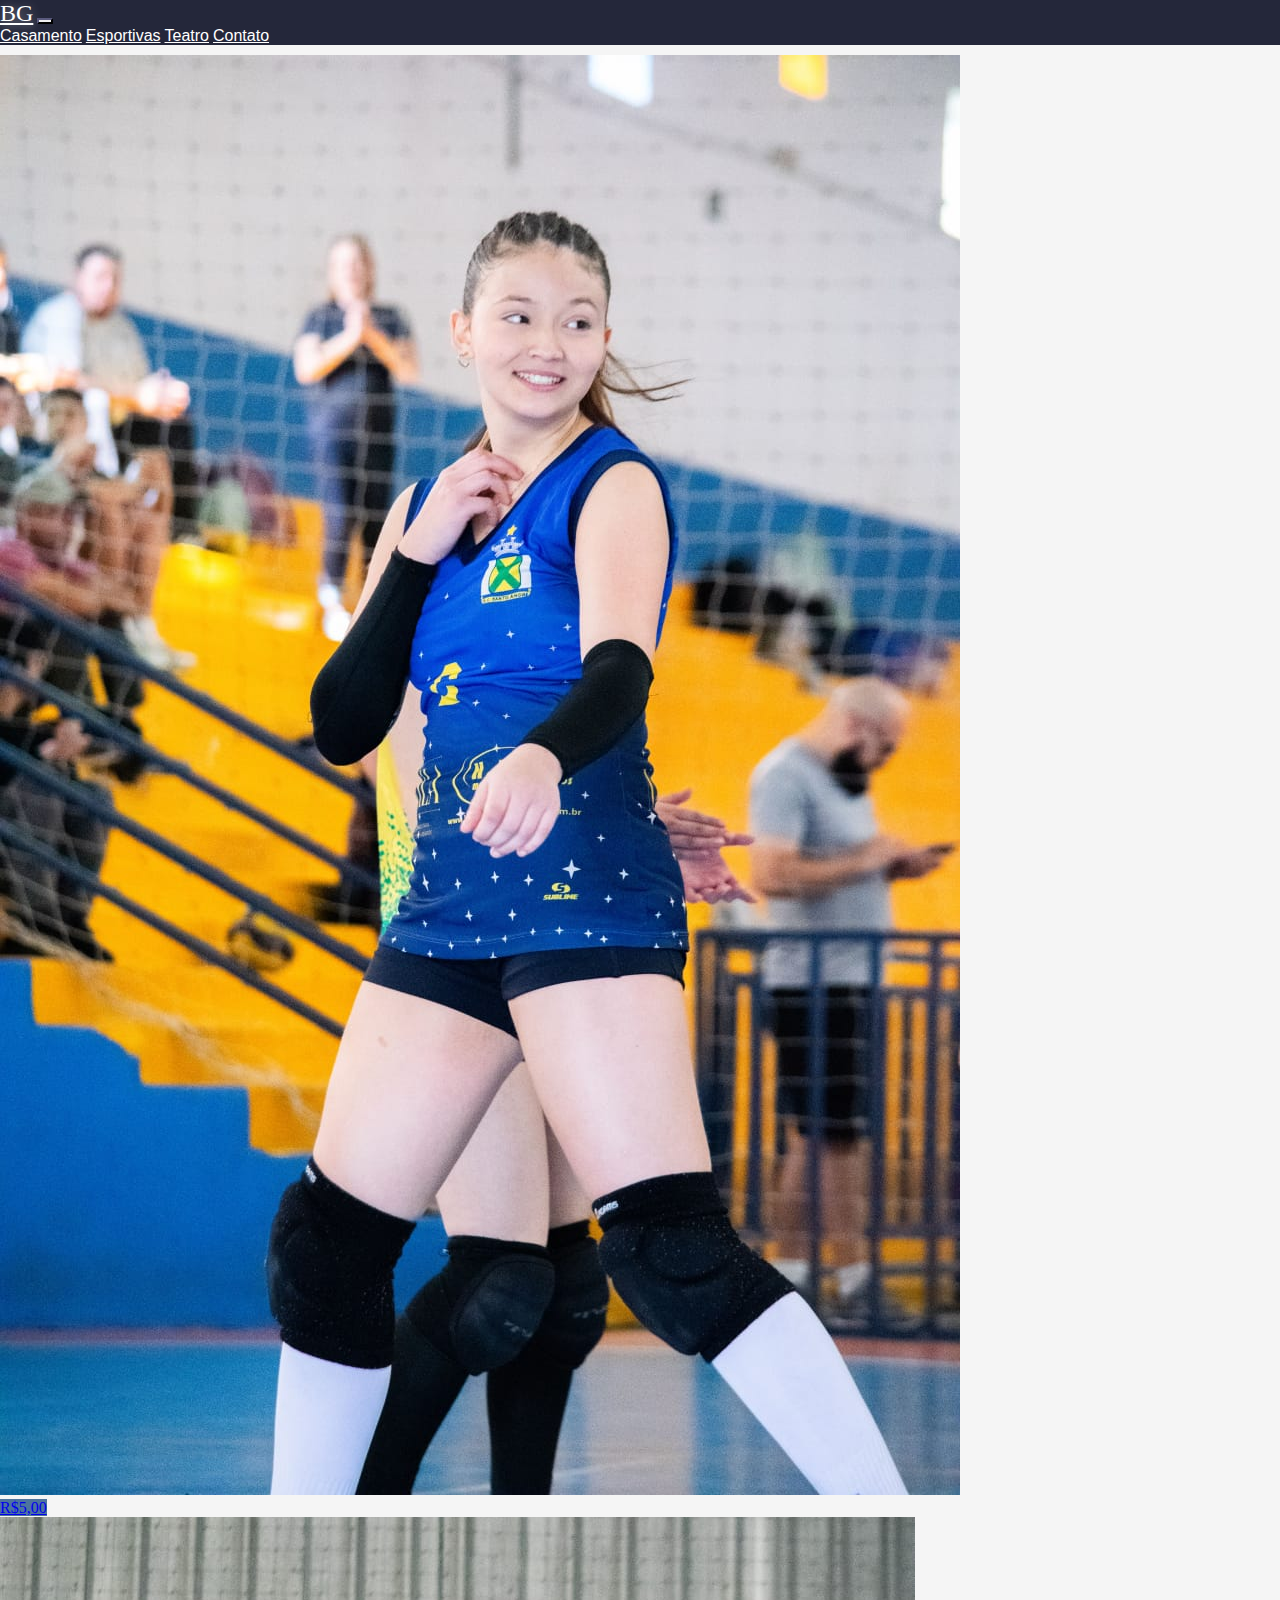
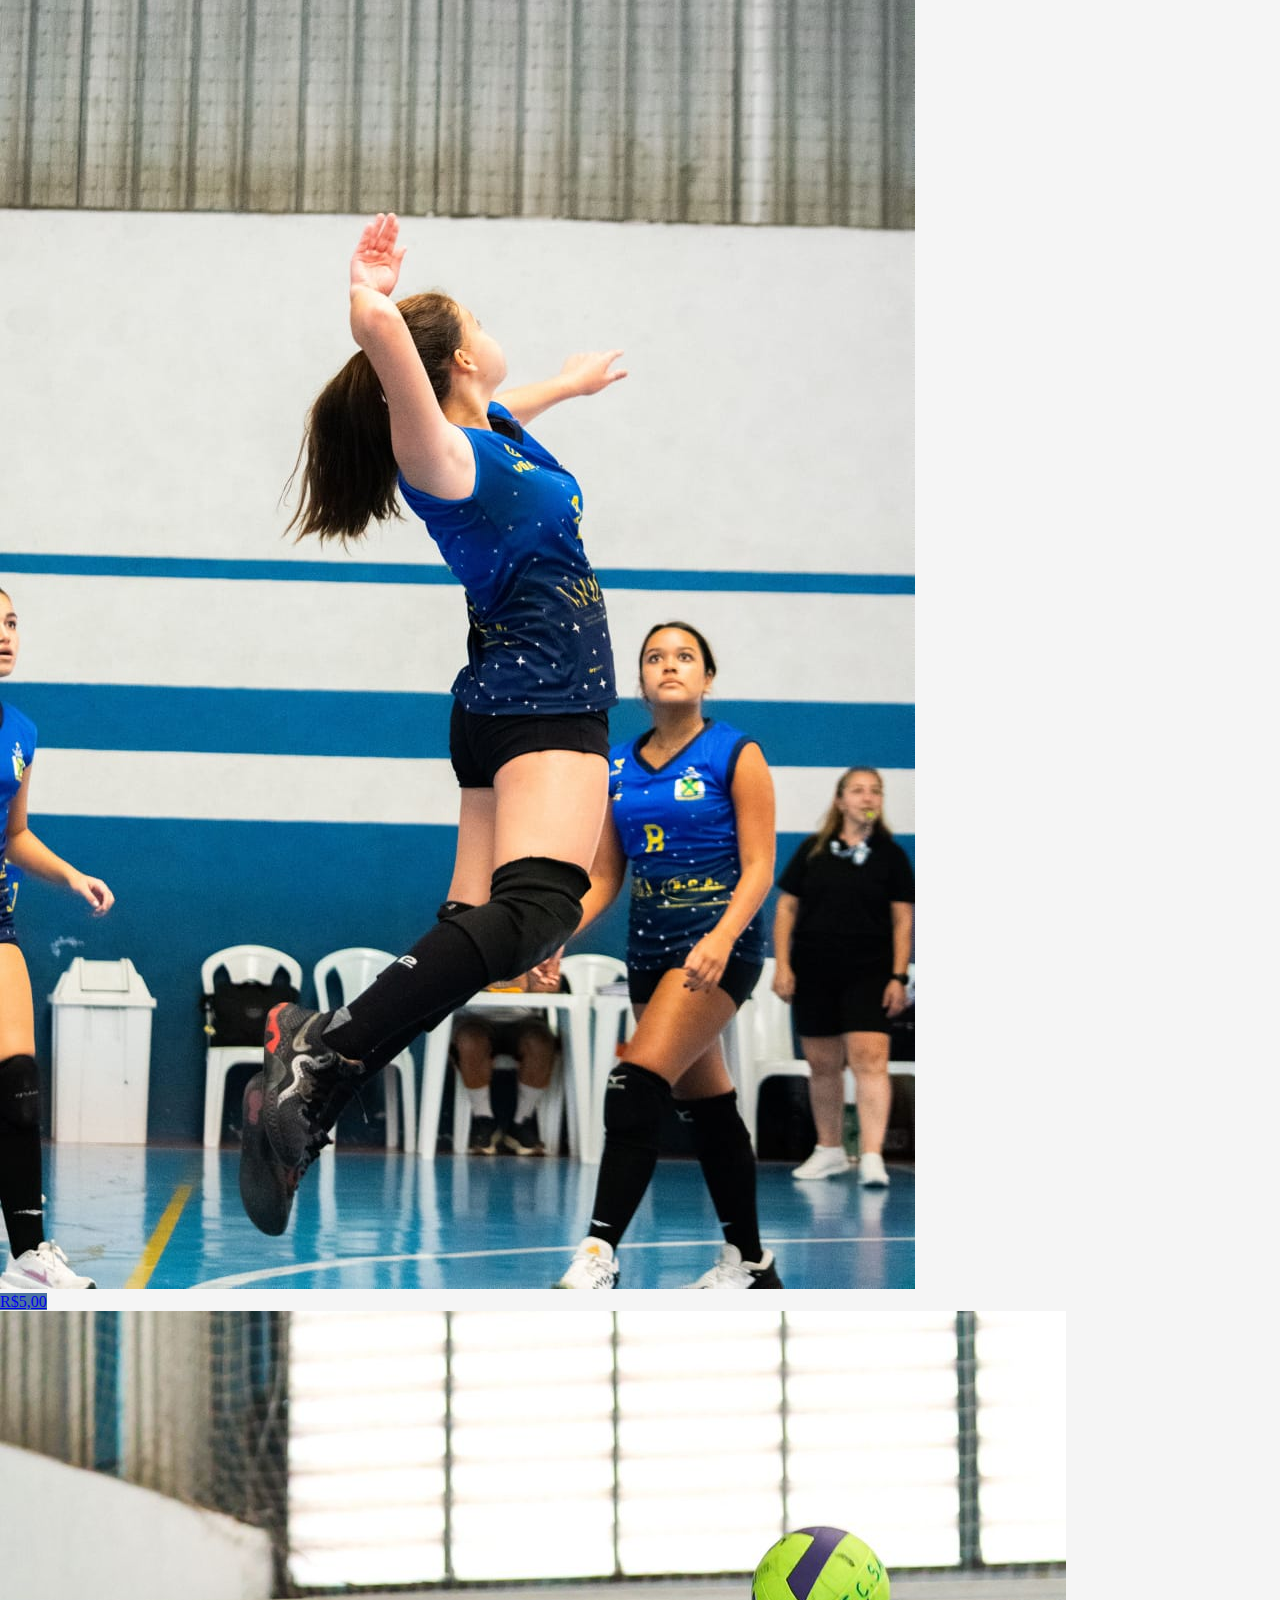
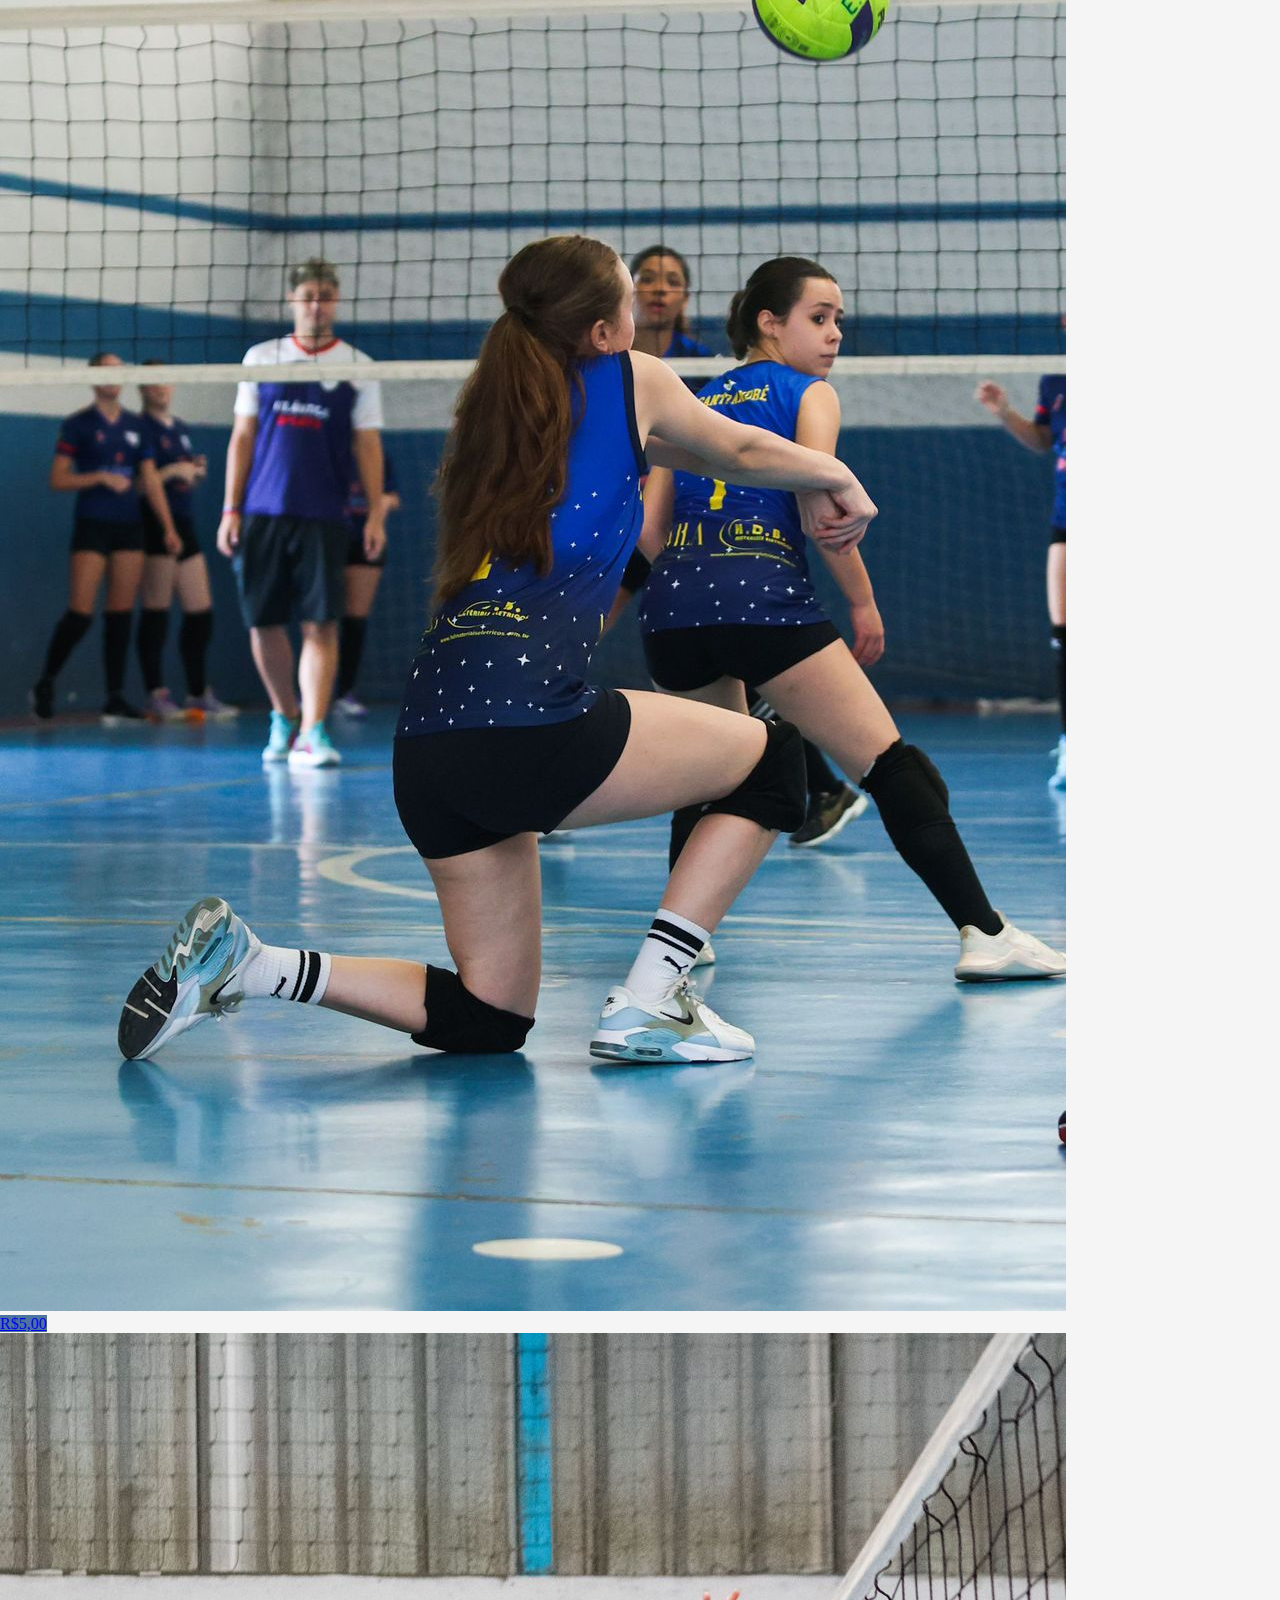
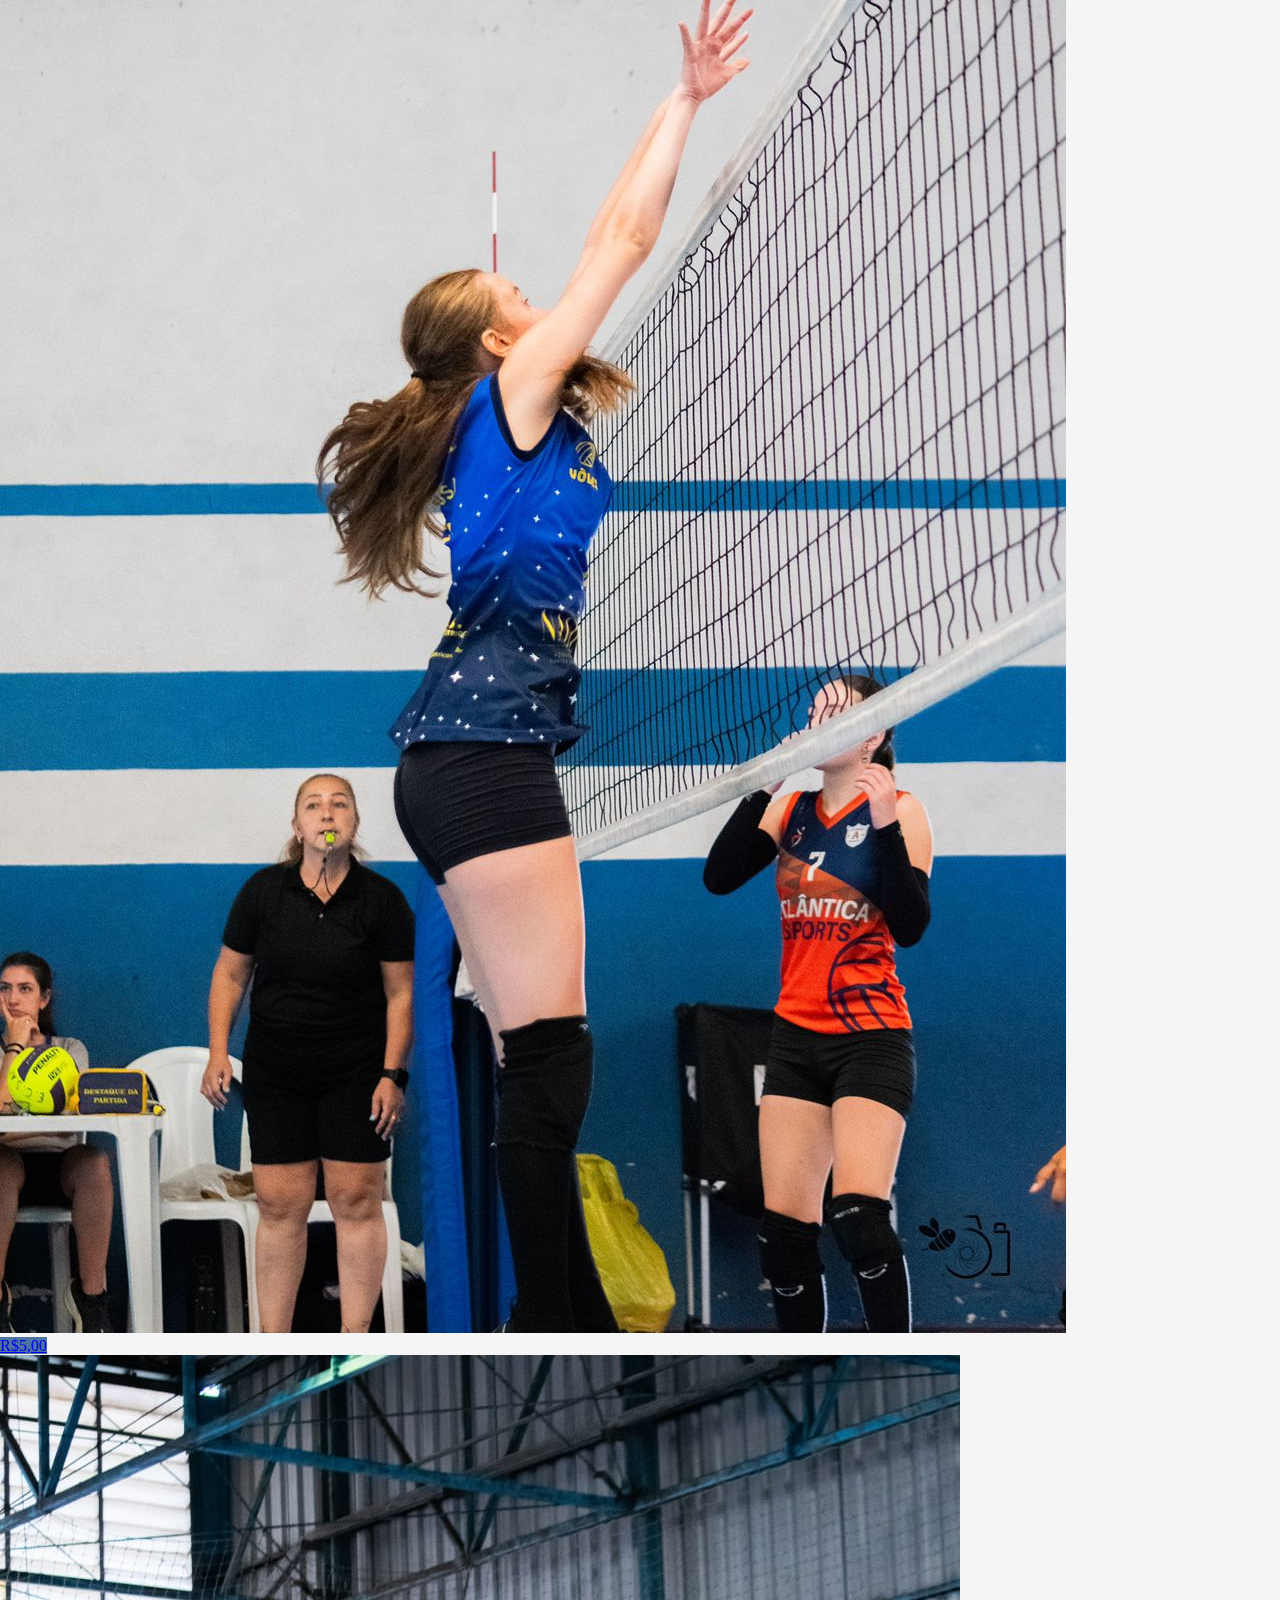
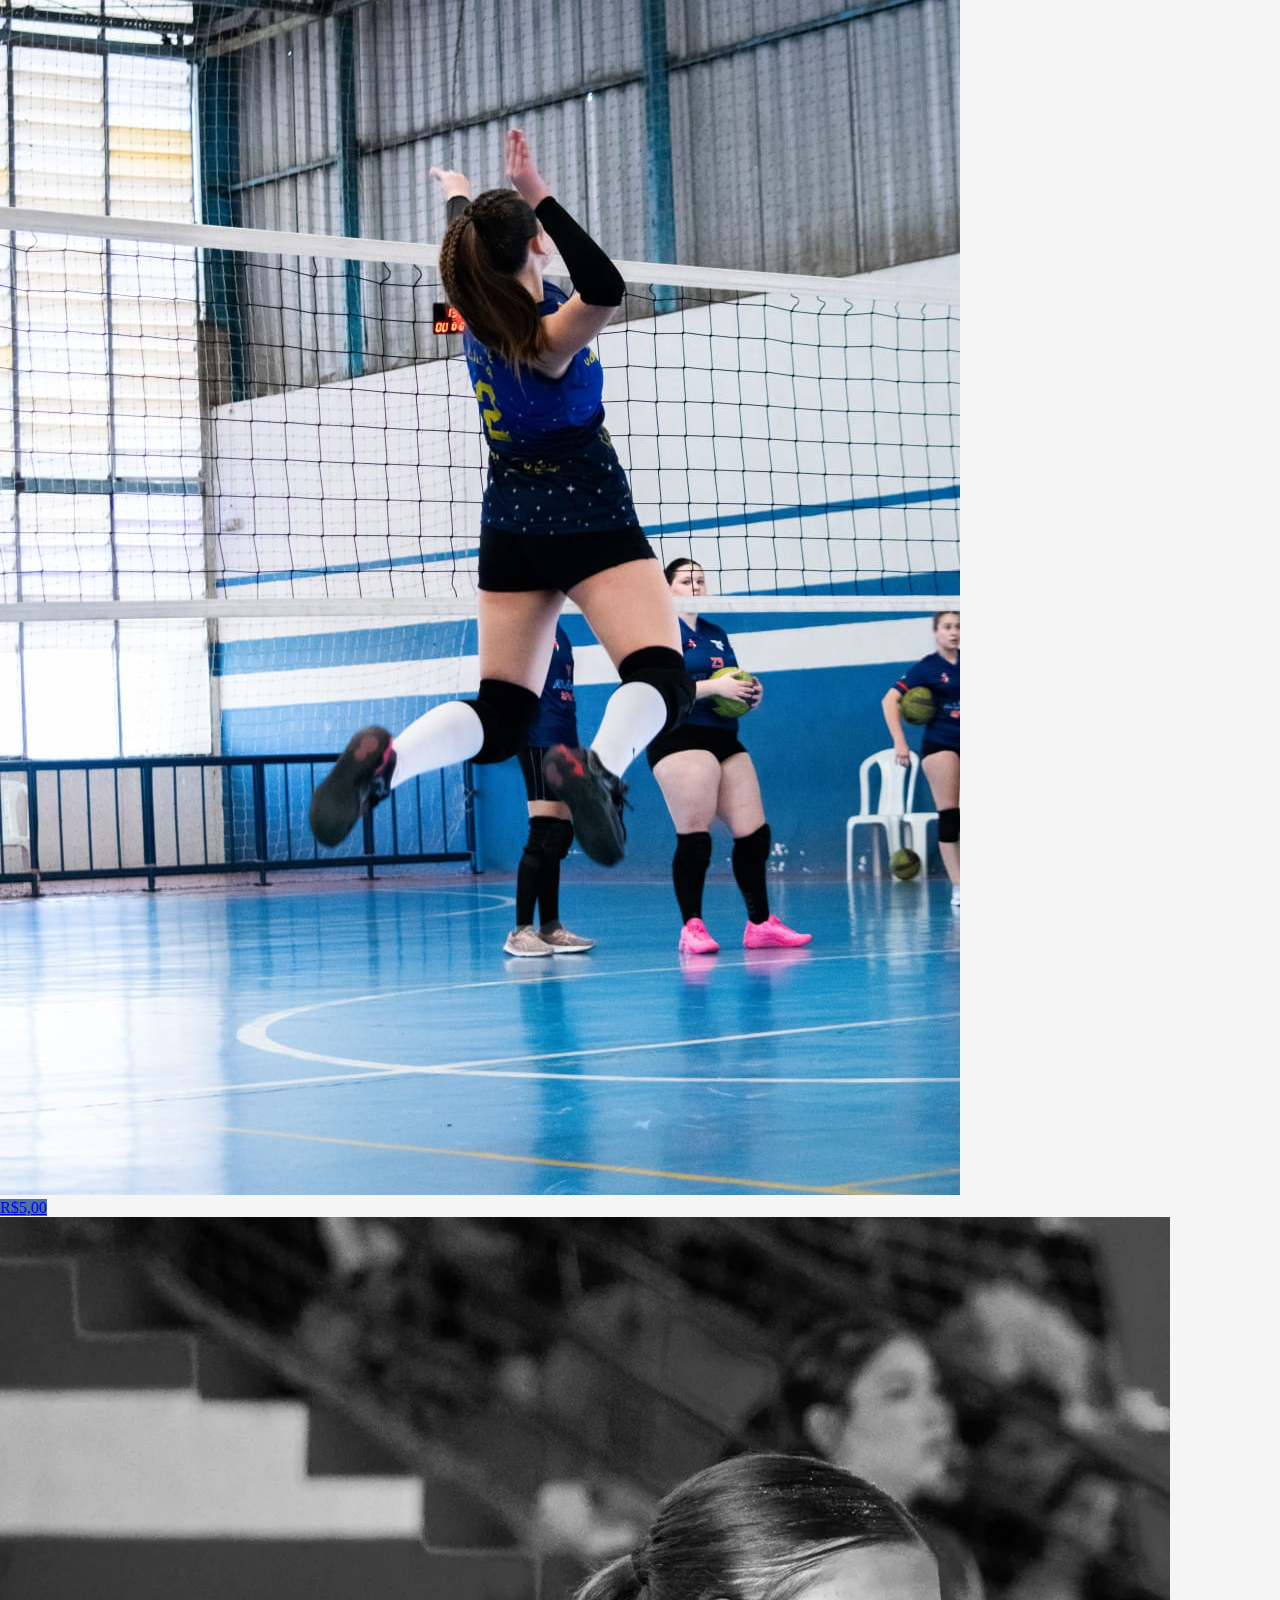
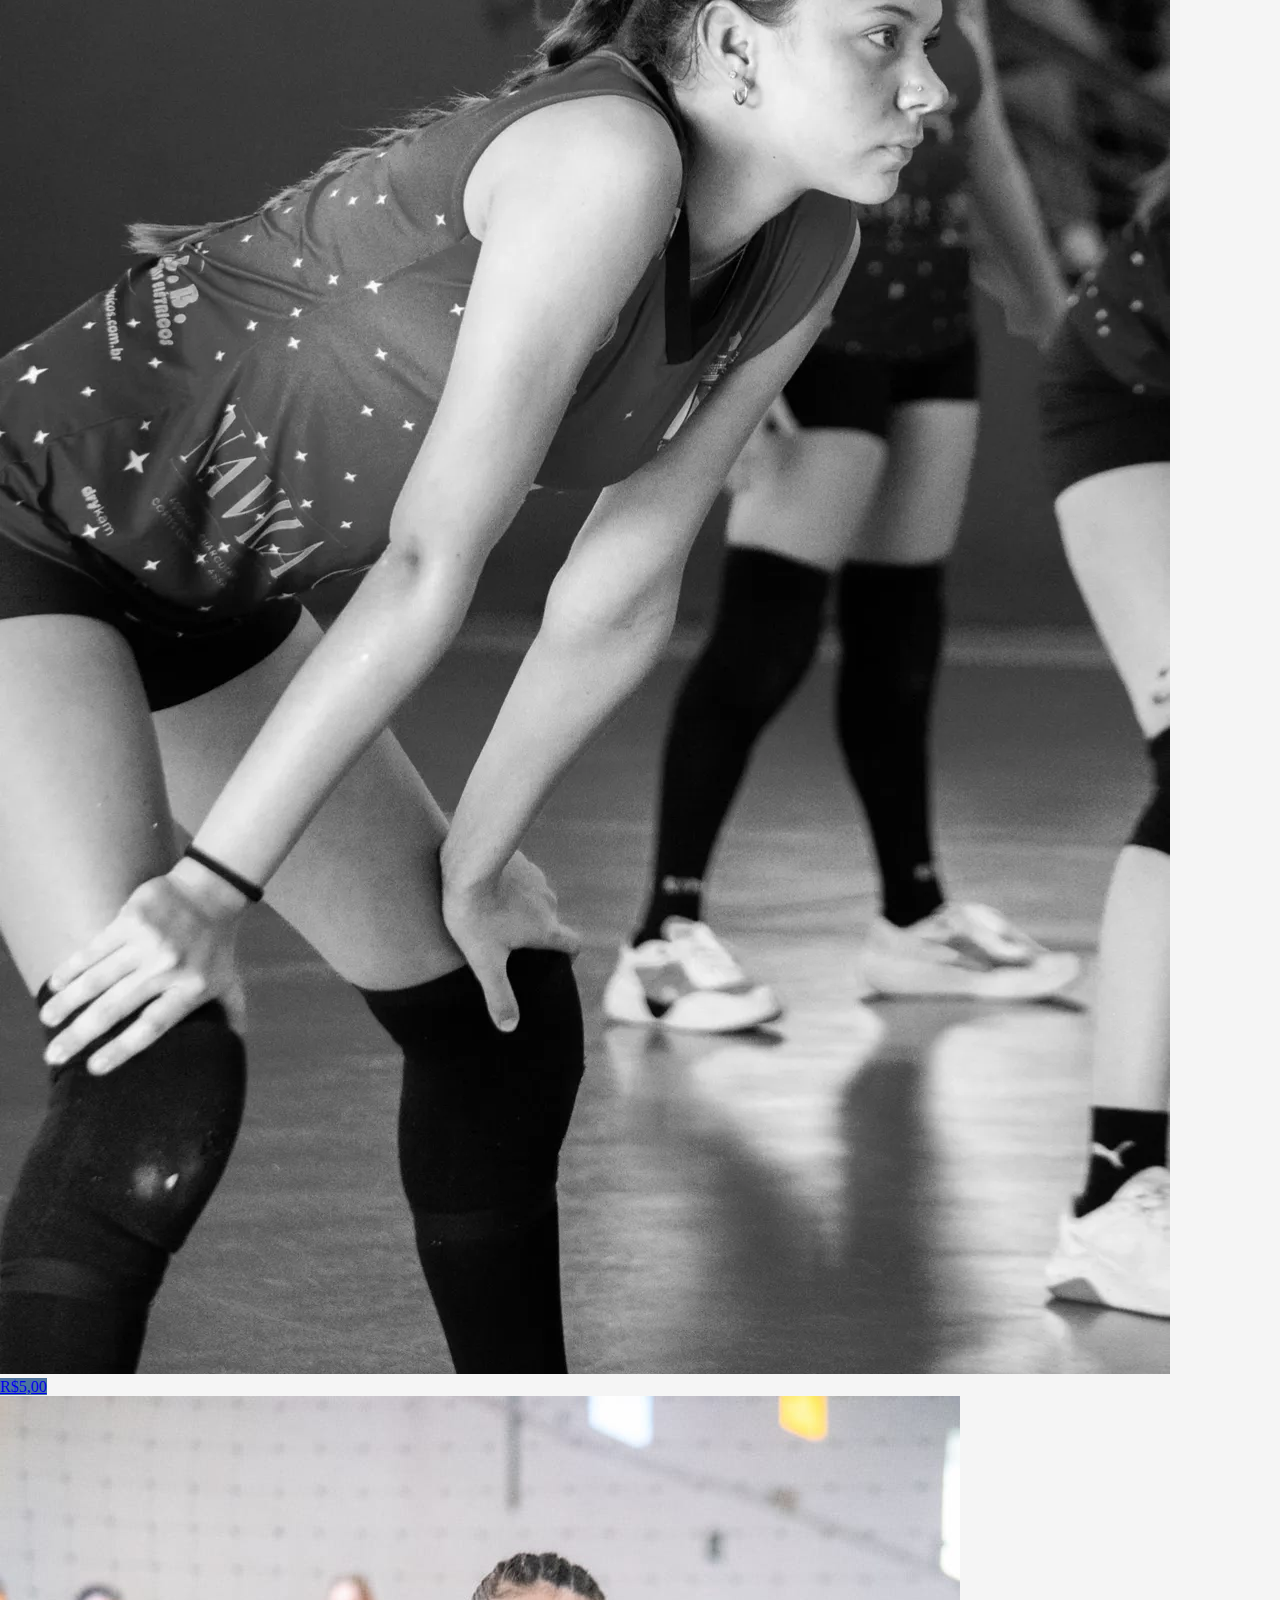
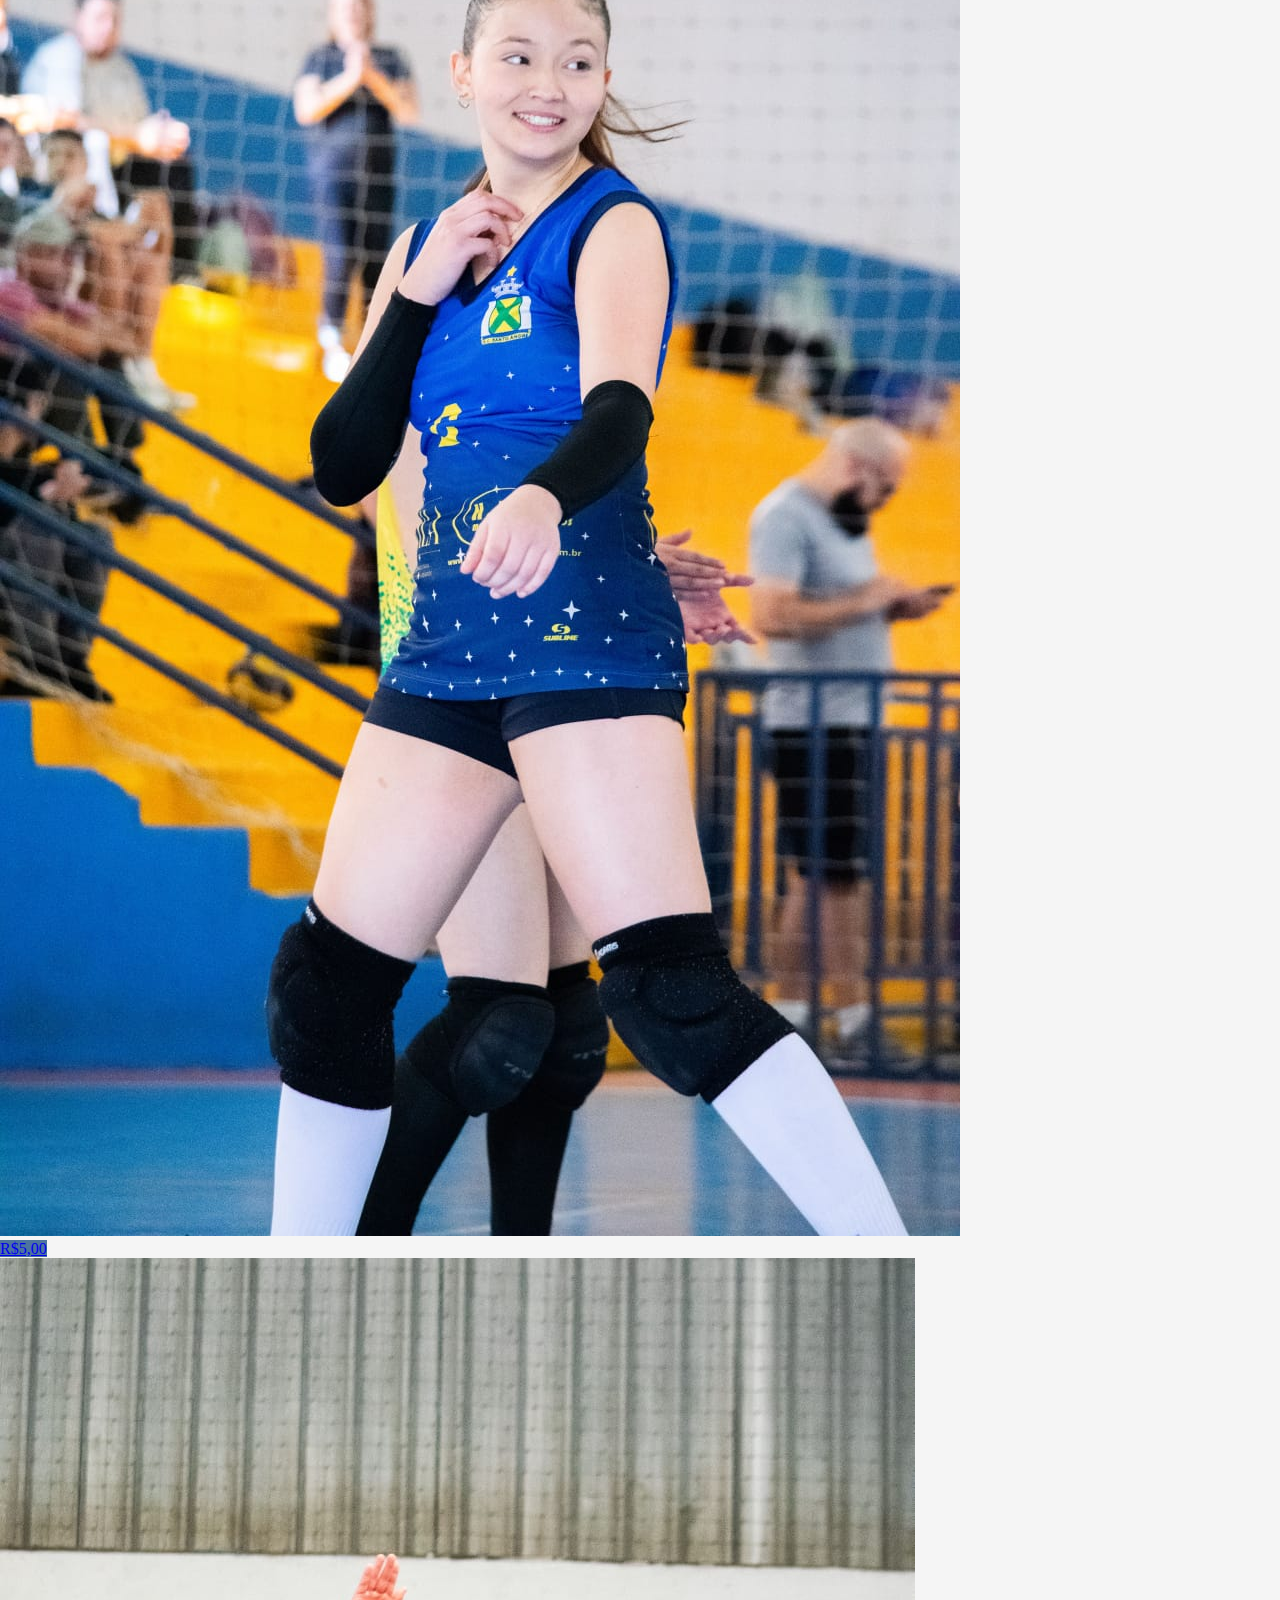
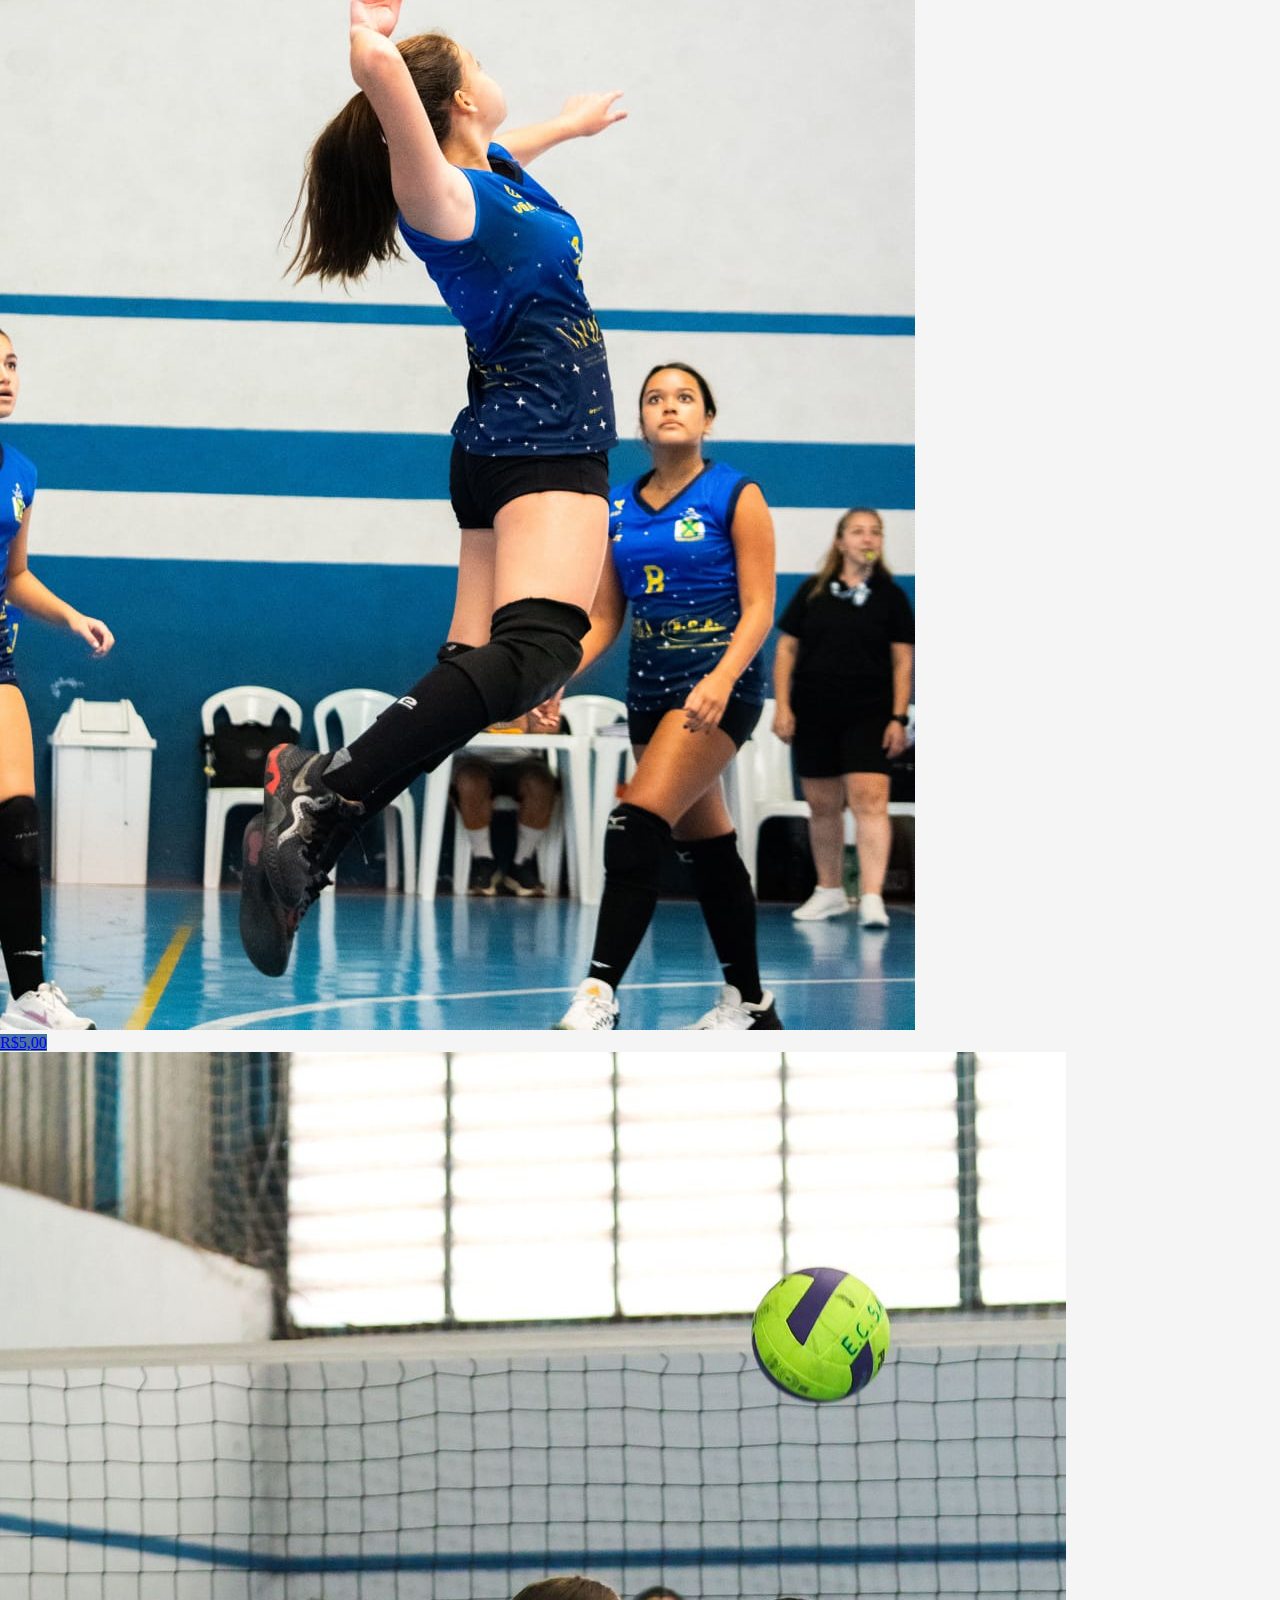
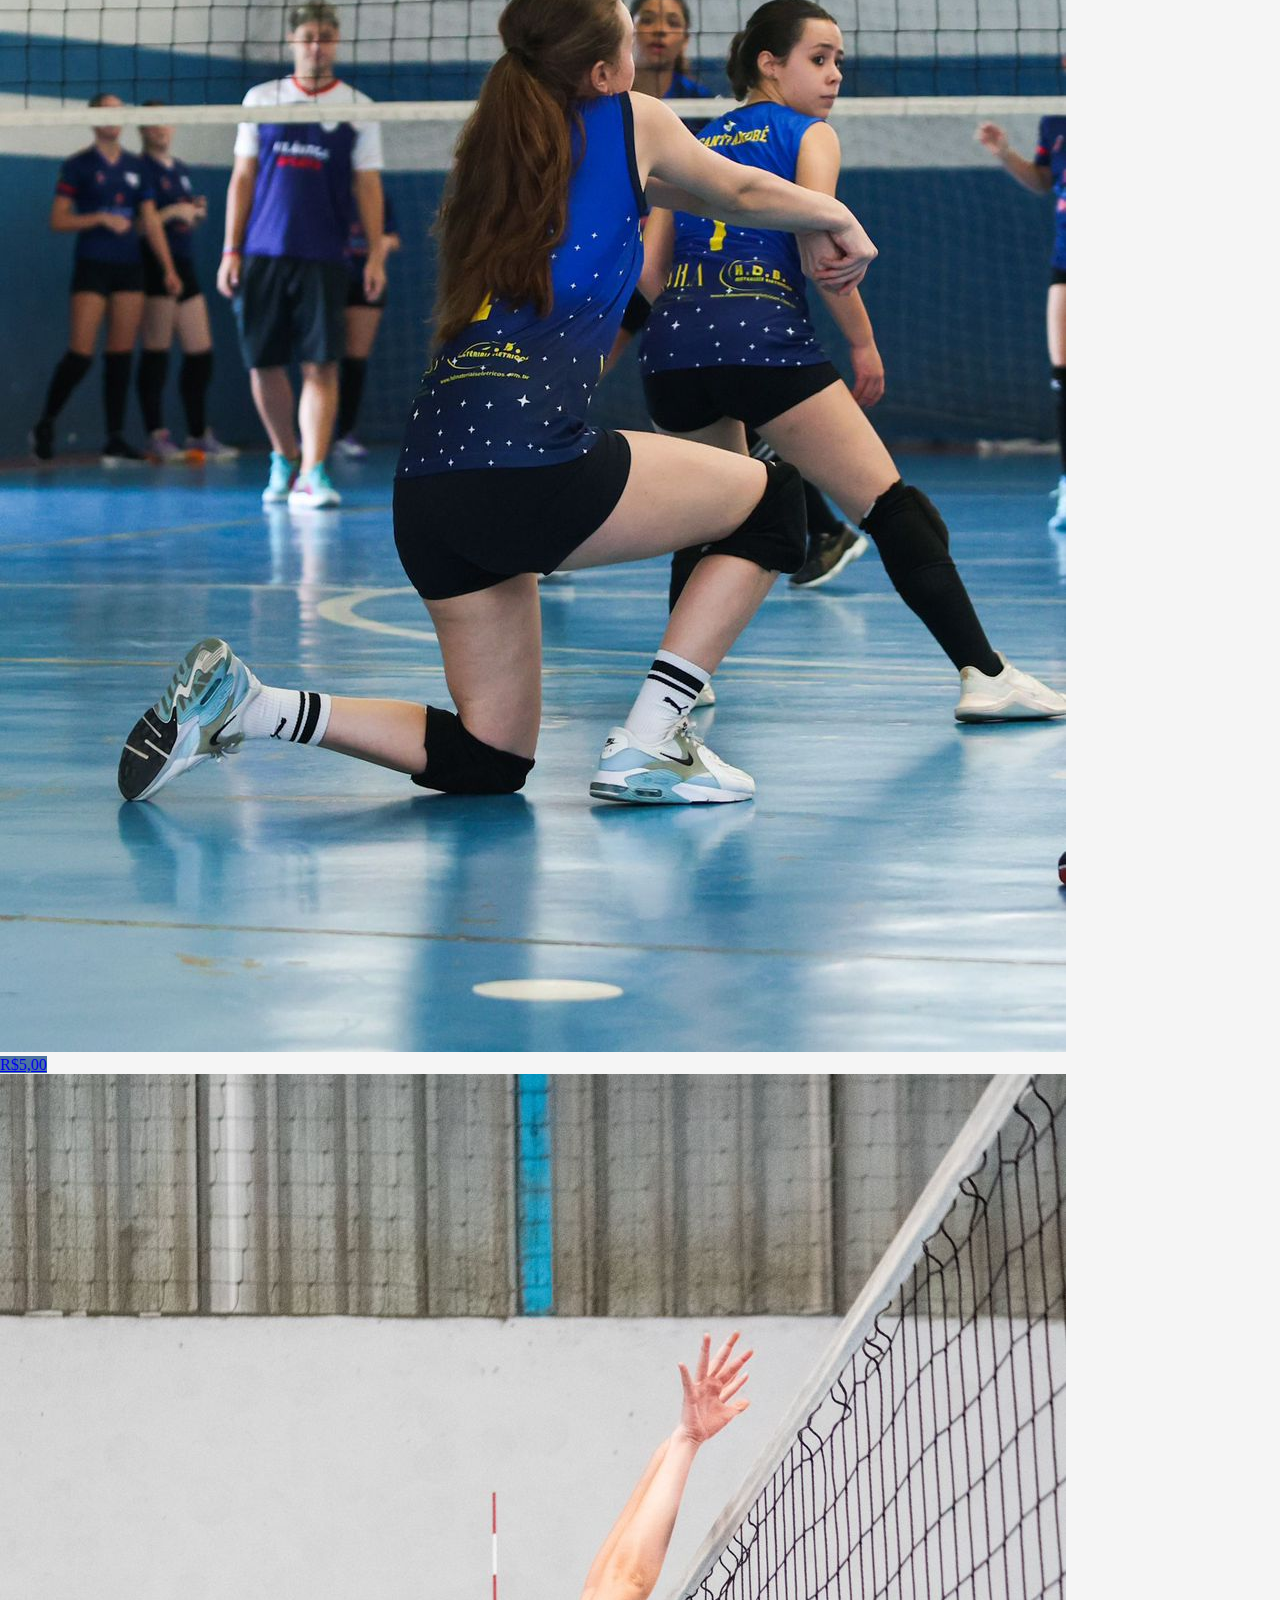
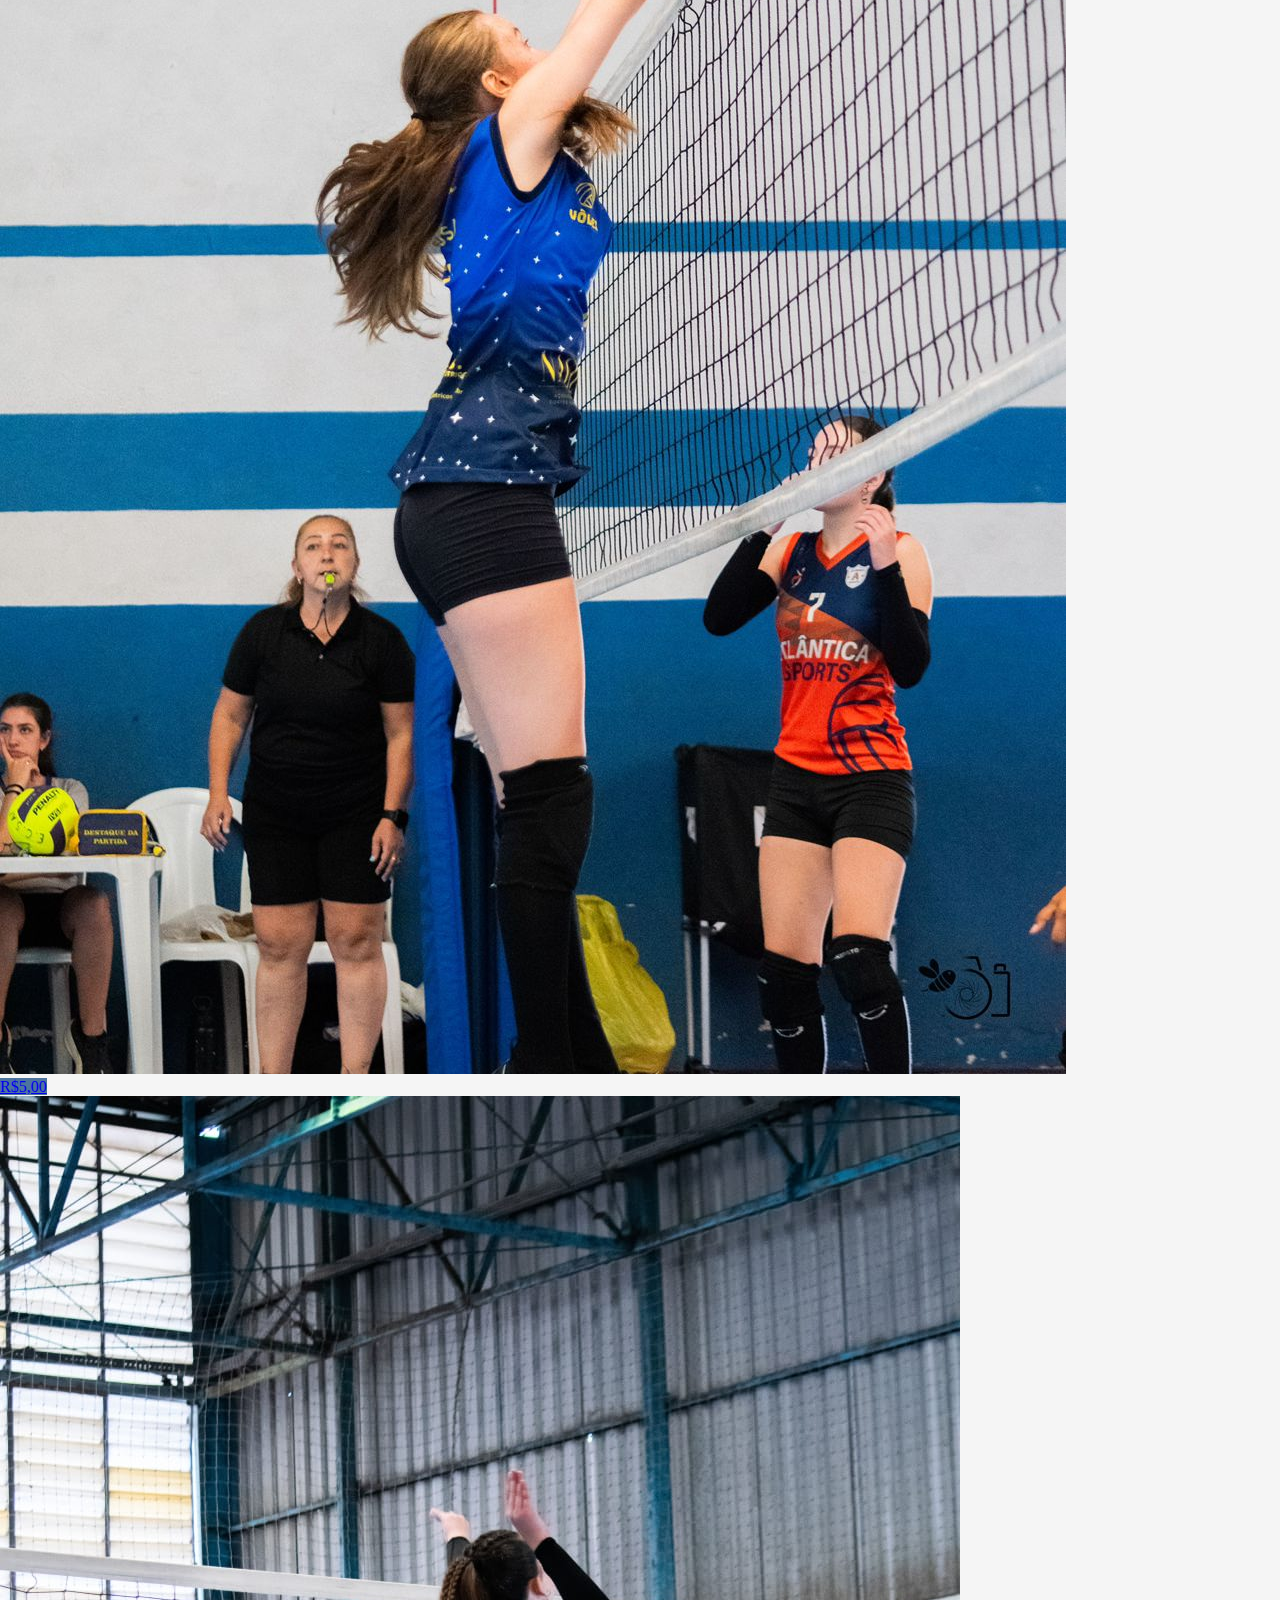
<file: esportivas.html>
<!doctype html>
<html lang="pt-br">
  <head>
    <meta charset="utf-8">
    <meta name="viewport" content="width=device-width, initial-scale=1">
    <title>Esportivas</title>
    <link href="https://cdn.jsdelivr.net/npm/bootstrap@5.3.8/dist/css/bootstrap.min.css" 
    rel="stylesheet" 
    integrity="sha384-sRIl4kxILFvY47J16cr9ZwB07vP4J8+LH7qKQnuqkuIAvNWLzeN8tE5YBujZqJLB" 
    crossorigin="anonymous">
    <link rel="stylesheet" href="style.css"/>
  </head>
  <body>
    <nav class="navbar navbar-expand-lg">
    <div class="container-fluid">
      <a class="navbar-brand" href="index.html">BG</a>
      <button class="navbar-toggler" type="button" data-bs-toggle="collapse" data-bs-target="#navbarNavAltMarkup"
        aria-controls="navbarNavAltMarkup" aria-expanded="false" aria-label="Toggle navigation">
        <span class="navbar-toggler-icon"></span>
      </button>
      <div class="collapse navbar-collapse" id="navbarNavAltMarkup">
        <div class="navbar-nav">
          <a class="nav-link" href="casamento.html">Casamento</a>
          <a class="nav-link" href="esportivas.html">Esportivas</a>
          <a class="nav-link" href="teatro.html">Teatro</a>
          <a class="nav-link" href="index.html">Contato</a>
        </div>
      </div>
    </div>
  </nav>

    <section>
        <div class="container-fluid">
          <div class="row">
            <div class="col-lg-2 col-6">
              <div class="card text-center">
                <img src="fotos/esportiva/img22.jpeg" class="card-img-top" alt="..." />
                <div class="card-body">
                  <a href="index.html" class="btn btn-primary">R$5,00</a>
                </div>
              </div>
            </div>
            <div class="col-lg-2 col-6">
              <div class="card text-center">
                <img src="fotos/esportiva/img27.jpeg" class="card-img-top" alt="..." />
                <div class="card-body">
                  <a href="#" class="btn btn-primary">R$5,00</a>
                </div>
              </div>
            </div>
            <div class="col-lg-2 col-6">
              <div class="card mb-3 text-center">
                <img src="fotos/esportiva/img24.jpeg" class="card-img-top" alt="..." />
                <div class="card-body">
                  <a href="#" class="btn btn-primary">R$5,00</a>
                </div>
              </div>
            </div>
            <div class="col-lg-2 col-6">
              <div class="card mb-3 text-center">
                <img src="fotos/esportiva/img9.jpeg" class="card-img-top" alt="..." />
                <div class="card-body">
                  <a href="#" class="btn btn-primary">R$5,00</a>
                </div>
              </div>
            </div>
            <div class="col-lg-2 col-6">
              <div class="card mb-3 text-center">
                <img src="fotos/esportiva/img15.jpeg" class="card-img-top" alt="..." />
                <div class="card-body">
                  <a href="#" class="btn btn-primary">R$5,00</a>
                </div>
              </div>
            </div>
            <div class="col-lg-2 col-6">
              <div class="card mb-3 text-center">
                <img src="fotos/esportiva/IMG_9275.PNG" class="card-img-top" alt="..." />
                <div class="card-body">
                  <a href="#" class="btn btn-primary">R$5,00</a>
                </div>
              </div>
            </div>
          </div>
          <div class="row">
            <div class="col-lg-2 col-6">
              <div class="card text-center">
                <img src="fotos/esportiva/img22.jpeg" class="card-img-top" alt="..." />
                <div class="card-body">
                  <a href="index.html" class="btn btn-primary">R$5,00</a>
                </div>
              </div>
            </div>
            <div class="col-lg-2 col-6">
              <div class="card text-center">
                <img src="fotos/esportiva/img27.jpeg" class="card-img-top" alt="..." />
                <div class="card-body">
                  <a href="#" class="btn btn-primary">R$5,00</a>
                </div>
              </div>
            </div>
            <div class="col-lg-2 col-6">
              <div class="card mb-3 text-center">
                <img src="fotos/esportiva/img24.jpeg" class="card-img-top" alt="..." />
                <div class="card-body">
                  <a href="#" class="btn btn-primary">R$5,00</a>
                </div>
              </div>
            </div>
            <div class="col-lg-2 col-6">
              <div class="card mb-3 text-center">
                <img src="fotos/esportiva/img9.jpeg" class="card-img-top" alt="..." />
                <div class="card-body">
                  <a href="#" class="btn btn-primary">R$5,00</a>
                </div>
              </div>
            </div>
            <div class="col-lg-2 col-6">
              <div class="card mb-3 text-center">
                <img src="fotos/esportiva/img15.jpeg" class="card-img-top" alt="..." />
                <div class="card-body">
                  <a href="#" class="btn btn-primary">R$5,00</a>
                </div>
              </div>
            </div>
            <div class="col-lg-2 col-6">
              <div class="card mb-3 text-center">
                <img src="fotos/esportiva/IMG_9275.PNG" class="card-img-top" alt="..." />
                <div class="card-body">
                  <a href="#" class="btn btn-primary">R$5,00</a>
                </div>
              </div>
            </div>
          </div>
        </div>
            
        </div>
        <div class="container">
    <footer class="py-3 my-4">
      <ul class="nav justify-content-center border-bottom pb-3 mb-3">
        <li class="nav-item">
          <a href="index.html" class="nav-link px-2 text-body-secondary">Home</a>
        </li>
        <li class="nav-item">
          <a href="igreja.html" class="nav-link px-2 text-body-secondary">Igreja</a>
        </li>
        <li class="nav-item">
          <a href="esportivas.html" class="nav-link px-2 text-body-secondary">Esportivas</a>
        </li>
        <li class="nav-item">
          <a href="#" class="nav-link px-2 text-body-secondary">Casamento</a>
        </li>
      </ul>
      <p class="text-center text-body-secondary">© 2025 Beatriz Gonçalves. Todos os direitos reservados</p>
    </footer>
  </div>
    <script src="https://cdn.jsdelivr.net/npm/bootstrap@5.3.8/dist/js/bootstrap.bundle.min.js" integrity="sha384-FKyoEForCGlyvwx9Hj09JcYn3nv7wiPVlz7YYwJrWVcXK/BmnVDxM+D2scQbITxI" crossorigin="anonymous"></script>
  </body>
</html>
</file>
<file: style.css>
:root {
  --preto-azulado: #101016;
  --azul_muito_escuro: #1e1e2a;
  --azul_escuro: #24273A;
  --azul_claro: #90Adc1;
  --azul: #4d749e;
}

body {
  background-color: #f5f5f5;
}

.navbar-brand {
  font-family: "Ledger", serif;
  color: white;
  font-size: 1.5rem;
}

.navbar-nav a {
  font-family: "Roboto", sans-serif;
  color: white;
}

.navbar-nav a:hover,
.navbar-brand:hover {
  text-shadow: 1px 1px 10px #f5f5f573;
  color: white;
}

button.navbar-toggler {
  border-color: var(--azul_muito_escuro);
}

.navbar-toggler:focus {
    outline: none;
    box-shadow: 0 0 0 0.2rem var(--azul_muito_escuro);
}

.navbar-toggler-icon {
  filter: invert();
}

.navbar-nav .nav-link.active {
  text-shadow: 1px 1px 10px #f5f5f573;
  color: white;
}

.navbar.navbar-expand-lg{
  background-color: var(--azul_escuro);
}

.btn.btn-primary {
  background-color: var(--azul);
  border: 0px;
}

section {
    margin-top: 10px;
  }

  html {
  scroll-behavior: smooth;
}

  
html, body {
  height: 100%;
  margin: 0;
}

body {
  display: flex;
  flex-direction: column;
  min-height: 100vh; /* garante que o body ocupe a altura da tela */
}

main {
  flex: 1; /* ocupa o espaço disponível e empurra o footer */
}

section{
    margin-top: 10px;
}

.container.cont h5{
    font-family: "Ledger", serif;
    font-size: 3rem;
    color: var(--azul_escuro);
    font-weight: bold;
}

/* Fotografia */
section.fotografia {
    margin-top: 0.5vw;
    text-align: center;
    display: grid;
    justify-content: center;
}

.fotos1, .fotos2{
    display: flex;
    flex-wrap: wrap;
    justify-content: center;
    overflow: hidden;
    border: solid 2px #f2e8e1;
}

.fotos1 img {
    max-width: 332px;
    max-height: 332px;
    object-fit: cover;
    transition: 0.2s;
}

.fotos1 img:hover, .fotos2 img:hover{
    transition: 0.2s;
    transform: scale(1.05);
    cursor: pointer;
}

.fotos2 img{
    width: 500px;
    height: 375px;
    object-fit: cover;
    transition: 0.2s;
}

.container_fotografia{
    display: flex;
    justify-content: center;
    /* background-color: blue; */
}

.fotografia h1{
    font-family: "DM Serif Text", serif;
    font-size: 3.5em;
    margin-bottom: 1vw;
    color: var(--azul_escuro);
    margin-top: 1vw;
}

.navbar.navbar-expand-lg.casamento {
  background-color: var(--preto-azulado);
}

.banner {
    height: 66vw;
    width: 100%;
    align-items: center;
    margin-top: 0px;
    background-size: cover; /* Garante que a imagem cubra toda a largura do banner, mantendo a proporção */
    display: flex;
    position:absolute;
    justify-content: center;
}

.banner h1 {
    z-index: 2;
    position:relative;
    color: white;
    font-size: 4em;
    font-family: "Tangerine", cursive;
    margin: 0;
}

.grid-layout {
  display: grid;
  grid-template-columns: repeat(2, 1fr);
  grid-auto-rows: 450px; /* altura base das linhas */
  gap: 10px; /* espaço entre imagens */
}

.grid-layout img {
  width: 100%;
  height: 100%;
  object-fit: cover;
  border-radius: 5px;
}

@media (max-width: 768px) {
  .grid-layout {
    grid-auto-rows: 150px; /* altura menor */
  }
}


/* primeira imagem ocupa 2 linhas */
.item1 {
  grid-row: span 2;
}

section.contato{
  background-color: red;
}
</file>
